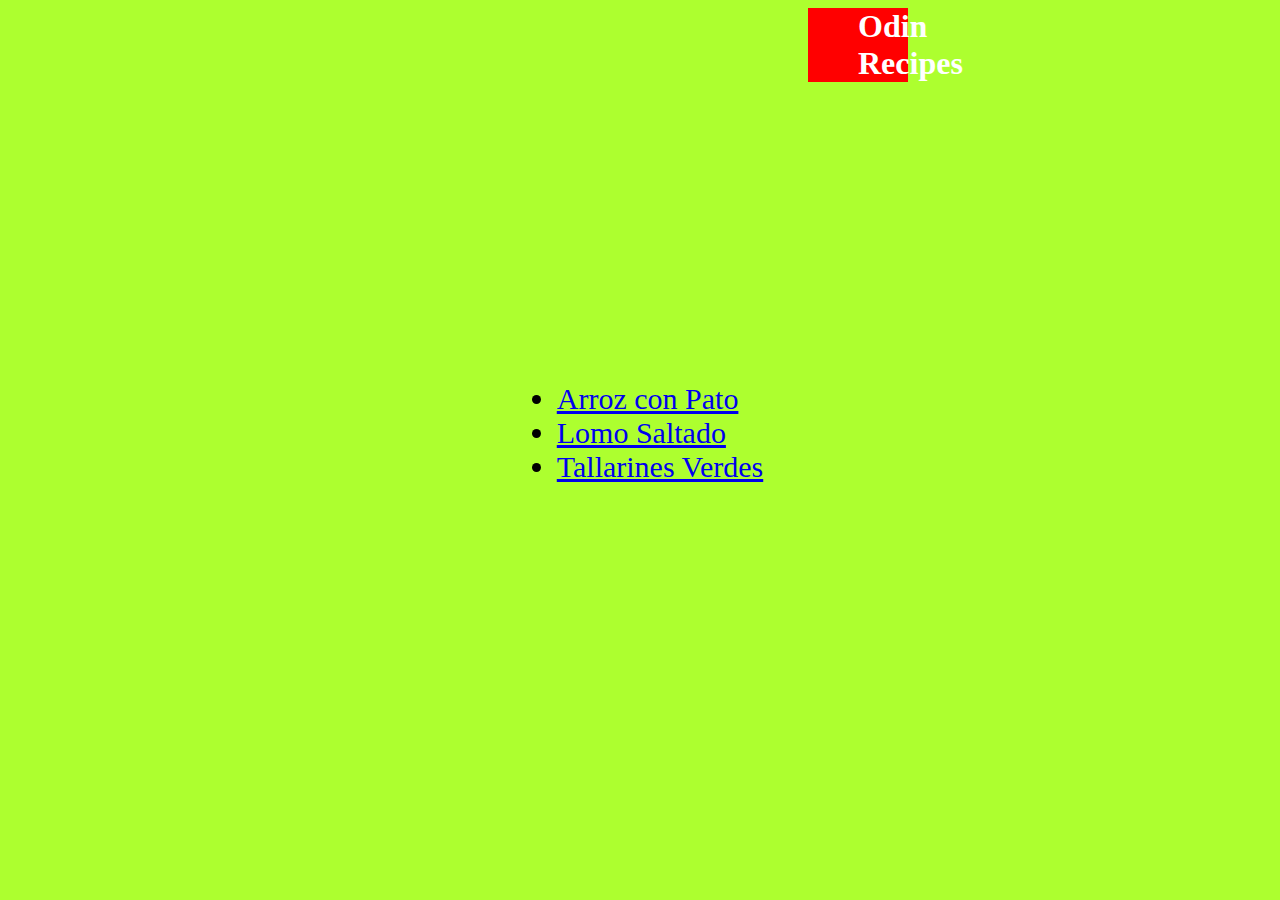
<file: index.html>
<!DOCTYPE html>
<html lang="en">
    <head>
        <meta charset="UTF-8">
        <title>Recipes</title>
        <link rel="stylesheet" href="css/style.css">
    </head>

    <body class="centro">
        <h1 class="titulos">Odin Recipes</h1>
        <ul class="lista1">
            <li><a href="recipes/arrozconpato.html">Arroz con Pato</a></li>
            <li><a href="recipes/lomosaltado.html">Lomo Saltado</a></li>
            <li><a href="recipes/tallarinesrojos.html">Tallarines Verdes</a></li>  
        </ul>
    </body>
</html>
</file>
<file: css/style.css>
.titulos,.titulos1{
    text-align: center;
    font-family: "Times New Roman", Geneva, Tahoma, sans-serif;
    color: white;
    background-color: red;
    margin: 0 800px;
    padding: 0 50px;
}

.titulos1{
    margin: 0 740px;
    padding: 0 auto;
}
img{
    width: 500px;
    height: auto;
}
#texto{
    text-align:justify;
    font-size: 20px;
    padding: 0 100px;
}
h3{
    text-align: center;
    font-size: 30px;
    background-color: orange;
    margin: 0 800px;

}
.centro{
    text-align: center;
    background-color: greenyellow;
}

.lista{
    display: inline-block;
    text-align: left;
    font-size: 25px;
}
.lista1{
    display: inline-block;
    text-align: left;
    font-size: 30px;
    margin-top: 300px;
}
div{
    padding: 0 100px;
}
</file>
